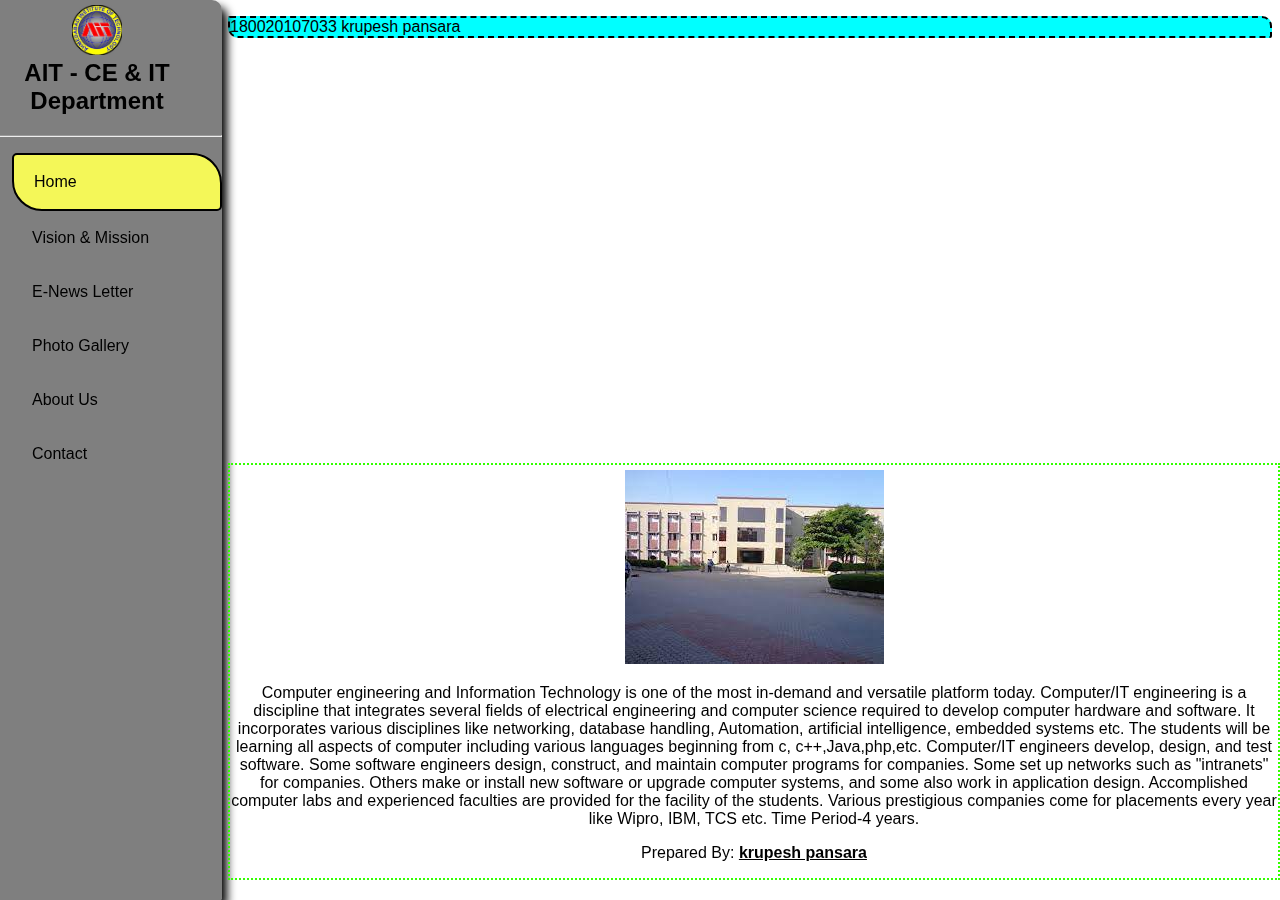
<file: index.html>
<!DOCTYPE html>
<html lang="en">

<head>
    <meta charset="UTF-8">
    <meta http-equiv="X-UA-Compatible" content="IE=edge">
    <meta name="viewport" content="width=device-width, initial-scale=1.0">
    <title>AIT - CE & IT Department</title>
    <link rel="stylesheet" href="main.css">
    <link rel="preconnect" href="https://fonts.gstatic.com">
    <link href="ait2.jpeg" rel="stylesheet">
</head>

<body>
    <p id="enno">180020107033 krupesh pansara</p>
    <nav class="topnav" id="mytopnav">
        <img src="aitlogo.jpeg" alt="AIT Logo" width="50" height="50">
        <h2>AIT - CE & IT Department</h2>
        <hr>
        <ul>

            <li> <a href="#" class="active">Home</a> </li>
            <li> <a href="mission.html">Vision & Mission</a> </li>
            <li> <a href="Enews.html">E-News Letter</a> </li>
            <li> <a href="photos.html">Photo Gallery</a> </li>
            <li> <a href="about.html">About Us</a> </li>
            <li> <a href="cont.html">Contact</a> </li>
        </ul>
    </nav>
    <div class="box">
        <img src="ait3.jpeg" alt="aitclg" height="" width="">
        <p>Computer engineering and Information Technology is one of the most in-demand and versatile platform today.
            Computer/IT engineering is a discipline that integrates several fields of electrical engineering and
            computer science required to develop computer hardware and software. It incorporates various disciplines
            like networking, database handling, Automation, artificial intelligence, embedded systems etc. The students
            will be learning all aspects of computer including various languages beginning from c, c++,Java,php,etc.
            Computer/IT engineers develop, design, and test software. Some software engineers design, construct, and
            maintain computer programs for companies. Some set up networks such as "intranets" for companies. Others
            make or install new software or upgrade computer systems, and some also work in application design.
            Accomplished computer labs and experienced faculties are provided for the facility of the students. Various
            prestigious companies come for placements every year like Wipro, IBM, TCS etc. Time Period-4 years.</p>
        <p class="name">Prepared By: <strong> <u> krupesh pansara </u> </strong></p>
    </div>
</body>

</html>
</file>
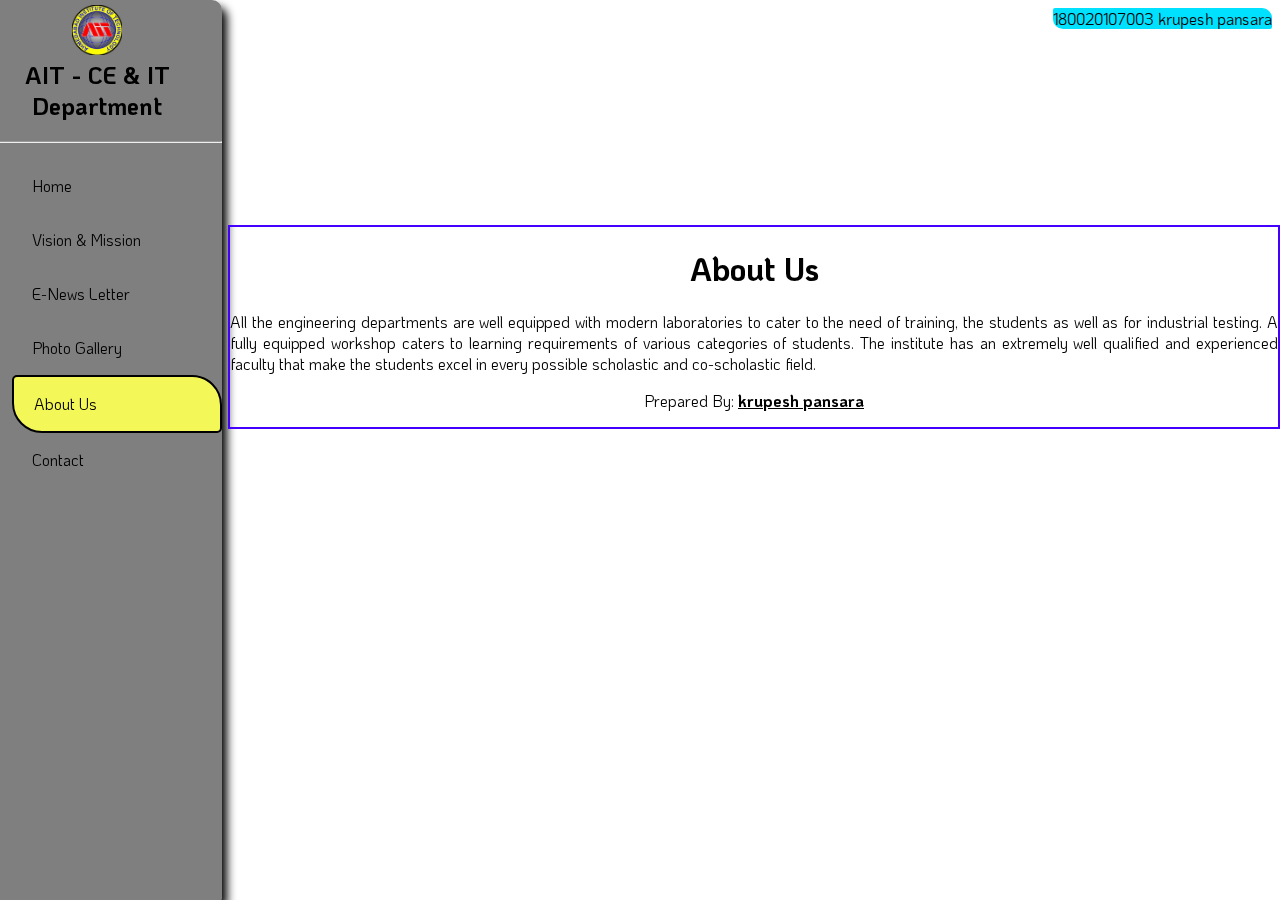
<file: about.html>
<!DOCTYPE html>
<html lang="en">

<head>
    <meta charset="UTF-8">
    <meta http-equiv="X-UA-Compatible" content="IE=edge">
    <meta name="viewport" content="width=device-width, initial-scale=1.0">
    <title>AIT - CE & IT Department</title>
    <link rel="stylesheet" href="main.css">
    <link rel="preconnect" href="https://fonts.gstatic.com">
    <link href="https://fonts.googleapis.com/css2?family=KoHo:wght@500&display=swap" rel="stylesheet">
    <style>
        body {
            font-family: 'KoHo', sans-serif;
        }

        header {
            float: right;
            background-color: rgb(0, 225, 255);
            border-radius: 2px 10px;
        }

        h1 {
            text-align: center;
        }

        .para {
            margin-left: 220px;
            border: 2px solid rgb(68, 0, 255);
            position: absolute;
            top: 25%;
            text-align: justify;
        }

        .name {
            text-align: center;
        }
    </style>
</head>

<body>
    <header>180020107003 krupesh pansara</header>
    <nav class="topnav" id="mytopnav">
        <img src="aitlogo.jpeg" alt="AIT Logo" width="50" height="50">
        <h2>AIT - CE & IT Department</h2>
        <hr>
        <ul>

            <li> <a href="index.html">Home</a> </li>
            <li> <a href="mission.html">Vision & Mission</a> </li>
            <li> <a href="Enews.html">E-News Letter</a> </li>
            <li> <a href="photos.html">Photo Gallery</a> </li>
            <li> <a href="#" class="active">About Us</a> </li>
            <li> <a href="cont.html">Contact</a> </li>
        </ul>
    </nav>
    <div class="para">
        <h1>About Us</h1>
        All the engineering departments are well equipped with modern laboratories to cater to the need of training, the students as well as for industrial testing. A fully equipped workshop caters to learning requirements of various categories of students.

        The institute has an extremely well qualified and experienced faculty that make the students excel in every possible scholastic and co-scholastic field.
        <p class="name">Prepared By: <strong> <u> krupesh pansara </u> </strong></p>
    </div>
</body>

</html>
</file>
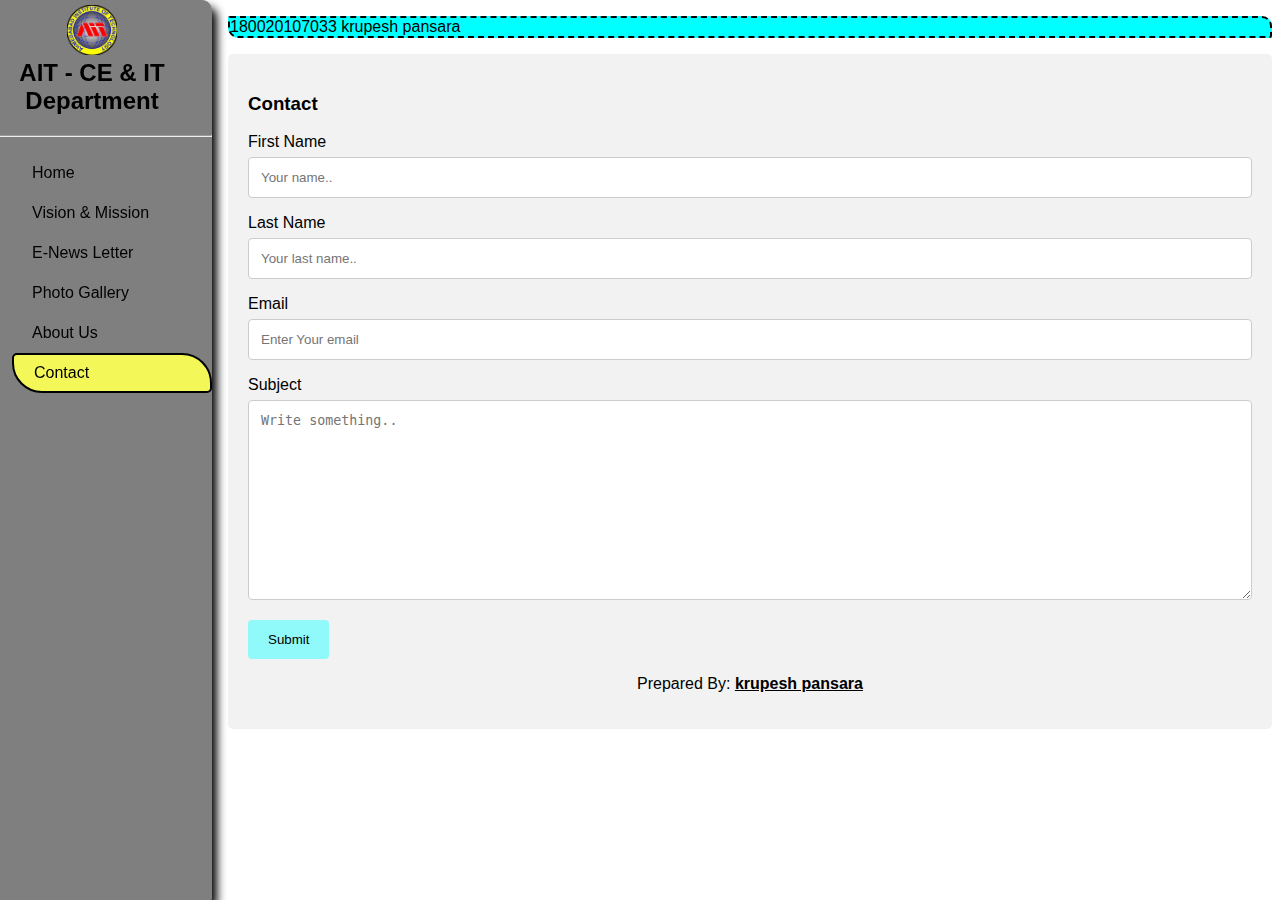
<file: cont.html>
<!DOCTYPE html>
<html>

<head>
    <meta name="viewport" content="width=device-width, initial-scale=1">
    <link rel="stylesheet" href="main.css">
    <link rel="preconnect" href="https://fonts.gstatic.com">
    <link href="https://fonts.googleapis.com/css2?family=KoHo:wght@500&display=swap" rel="stylesheet">
    <style>
        body {
            font-family: Arial, Helvetica, sans-serif;
        }

        * {
            
            box-sizing: border-box;
        }

        input[type=text],
        input[type=email],
        select,
        textarea {
           
            width: 100%;
            padding: 12px;
            border: 1px solid #ccc;
            border-radius: 4px;
            box-sizing: border-box;
            margin-top: 6px;
            margin-bottom: 16px;
            resize: vertical;
        }

        input[type=submit] {
            background-color: rgb(144, 250, 250);
            color: rgb(0, 0, 0);
            padding: 12px 20px;
            border: none;
            border-radius: 4px;
            cursor: pointer;
        }

        input[type=submit]:hover {
            background-color: #45a049;
        }

        .container {
           
            margin-left: 220px;
            border-radius: 5px;
            background-color: #f2f2f2;
            padding: 20px;
        }
        .name {
            text-align: center;
        }
    </style>
</head>

<body>
    <p id="enno">180020107033 krupesh pansara</p>
    <nav class="topnav" id="mytopnav">
        <img src="aitlogo.jpeg" alt="AIT Logo" width="50" height="50">
        <h2>AIT - CE & IT Department</h2>
        <hr>
        <ul>

            <li> <a href="index.html">Home</a> </li>
            <li> <a href="mission.html">Vision & Mission</a> </li>
            <li> <a href="Enews.html">E-News Letter</a> </li>
            <li> <a href="photos.html">Photo Gallery</a> </li>
            <li> <a href="about.html">About Us</a> </li>
            <li> <a href="cont.html" class="active">Contact</a> </li>
        </ul>
    </nav>

   

    <div class="container">
        <h3>Contact </h3>
        <form action="/action_page.php">
            <label for="fname">First Name</label>
            <input type="text" id="fname" name="firstname" placeholder="Your name..">

            <label for="lname">Last Name</label>
            <input type="text" id="lname" name="lastname" placeholder="Your last name..">
            
            
            <label for="email">Email</label>
            <input type="email" id="email"  placeholder="Enter Your email">

            <label for="subject">Subject</label>
            <textarea id="subject" name="subject" placeholder="Write something.." style="height:200px"></textarea>

            <input type="submit" value="Submit">
        </form>
        <p class="name">Prepared By: <strong> <u>krupesh pansara</u> </strong></p>
    </div>

</body>

</html>
</file>
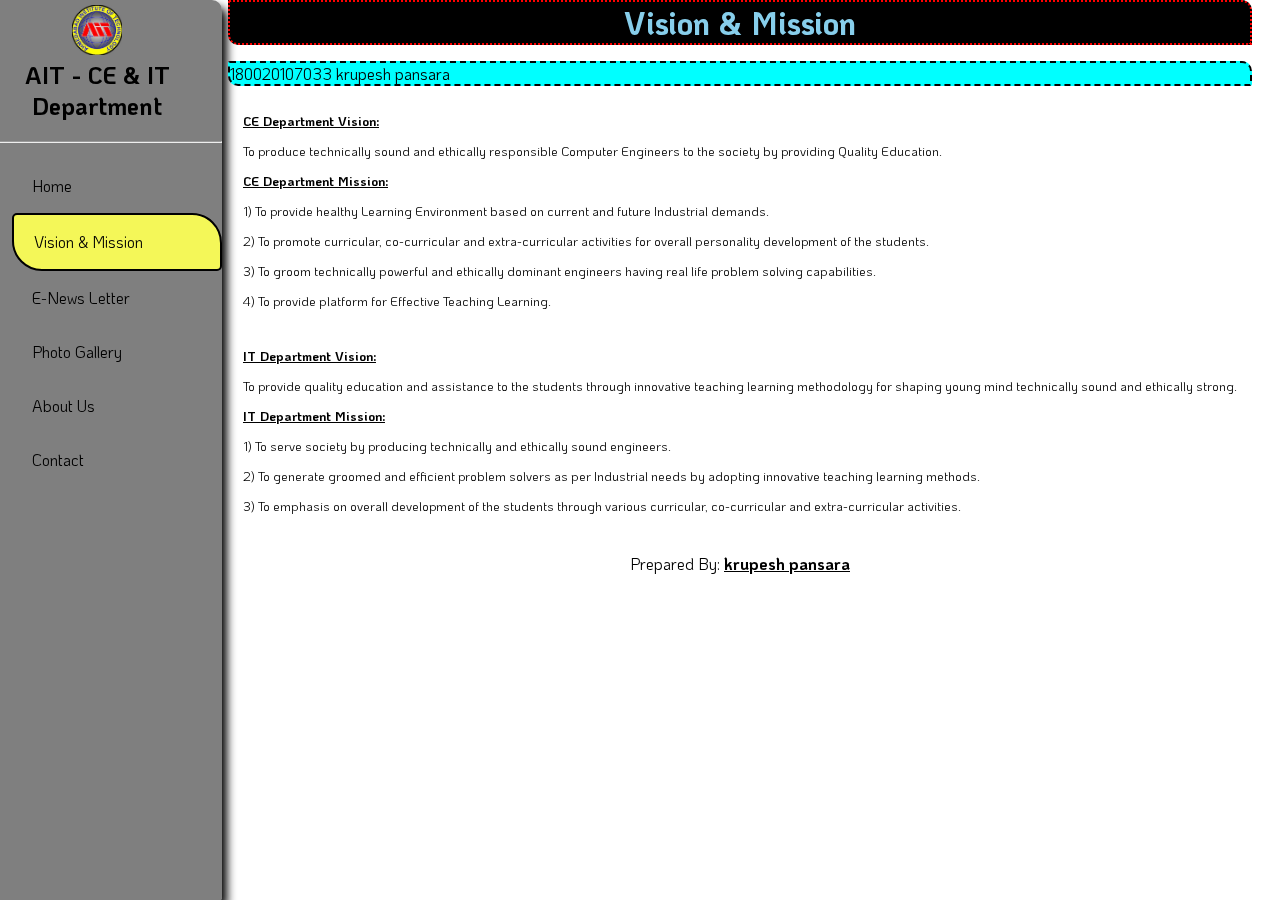
<file: mission.html>
<!DOCTYPE html>
<html lang="en">

<head>
    <meta charset="UTF-8">
    <meta http-equiv="X-UA-Compatible" content="IE=edge">
    <meta name="viewport" content="width=device-width, initial-scale=1.0">
    <title>AIT - CE & IT Department</title>
    <link rel="stylesheet" href="main.css">
    <link rel="preconnect" href="https://fonts.gstatic.com">
    <link href="https://fonts.googleapis.com/css2?family=KoHo:wght@500&display=swap" rel="stylesheet">
    <style>
        body {
            font-family: 'KoHo', sans-serif;
        }

        #enno{
            margin-left: 0px;
            background-color: aqua;
            border: 2px dashed black;
            border-radius: 2px 10px;
        }

        .mission {
            margin-left: 220px;
            position: absolute;
            top: 0%;
           
        }

        h1 {
            text-align: center;
            background-color: black;
            border-radius: 0px 10px;
            color: skyblue;
            margin-top: 0px;
            margin-bottom: 0px;
            border: 2px dotted red;
        }

        .ce {
            font-size: small;
            padding: 10px;
            margin: 5px;
        }

        .it {
            font-size: small;
            padding: 10px;
            margin: 5px;
        }

        .name {
            text-align: center;

        }
    </style>
</head>

<body>
    
    <nav class="topnav" id="mytopnav">
        <img src="aitlogo.jpeg" alt="AIT Logo" width="50" height="50">
        <h2>AIT - CE & IT Department</h2>
        <hr>
        <ul>

            <li> <a href="index.html">Home</a> </li>
            <li> <a href="#" class="active">Vision & Mission</a> </li>
            <li> <a href="Enews.html">E-News Letter</a> </li>
            <li> <a href="photos.html">Photo Gallery</a> </li>
            <li> <a href="about.html">About Us</a> </li>
            <li> <a href="cont.html">Contact</a> </li>

        </ul>
    </nav>
    <div class="mission">
        <h1>Vision & Mission</h1>
        <p id="enno">180020107033 krupesh pansara</p>
        <div class="ce">
            <strong> <u>CE Department Vision: </u></strong>
            <p>To produce technically sound and ethically responsible Computer Engineers to the society by providing
                Quality Education. </p>
            <strong> <u>CE Department Mission:</u></strong>
            <p> 1) To provide healthy Learning Environment based on current and future Industrial demands.</p>
            <p> 2) To promote curricular, co-curricular and extra-curricular activities for overall personality
                development of the students.</p>
            <p>3) To groom technically powerful and ethically dominant engineers having real life problem solving
                capabilities. </p>
            <p> 4) To provide platform for Effective Teaching Learning.</p>
        </div>
        <div class="it">
            <strong> <u>IT Department Vision:</u></strong>
            <p>To provide quality education and assistance to the students through innovative teaching learning
                methodology for shaping young mind technically sound and ethically strong. </p>
            <strong> <u>IT Department Mission:</u></strong>
            <p>1) To serve society by producing technically and ethically sound engineers.</p>
            <p>2) To generate groomed and efficient problem solvers as per Industrial needs by adopting innovative
                teaching learning methods.</p>
            <p>3) To emphasis on overall development of the students through various curricular, co-curricular and
                extra-curricular activities. </p>

        </div>
        <p class="name">Prepared By: <strong> <u>krupesh pansara </u> </strong></p>
    </div>
</body>

</html>
</file>
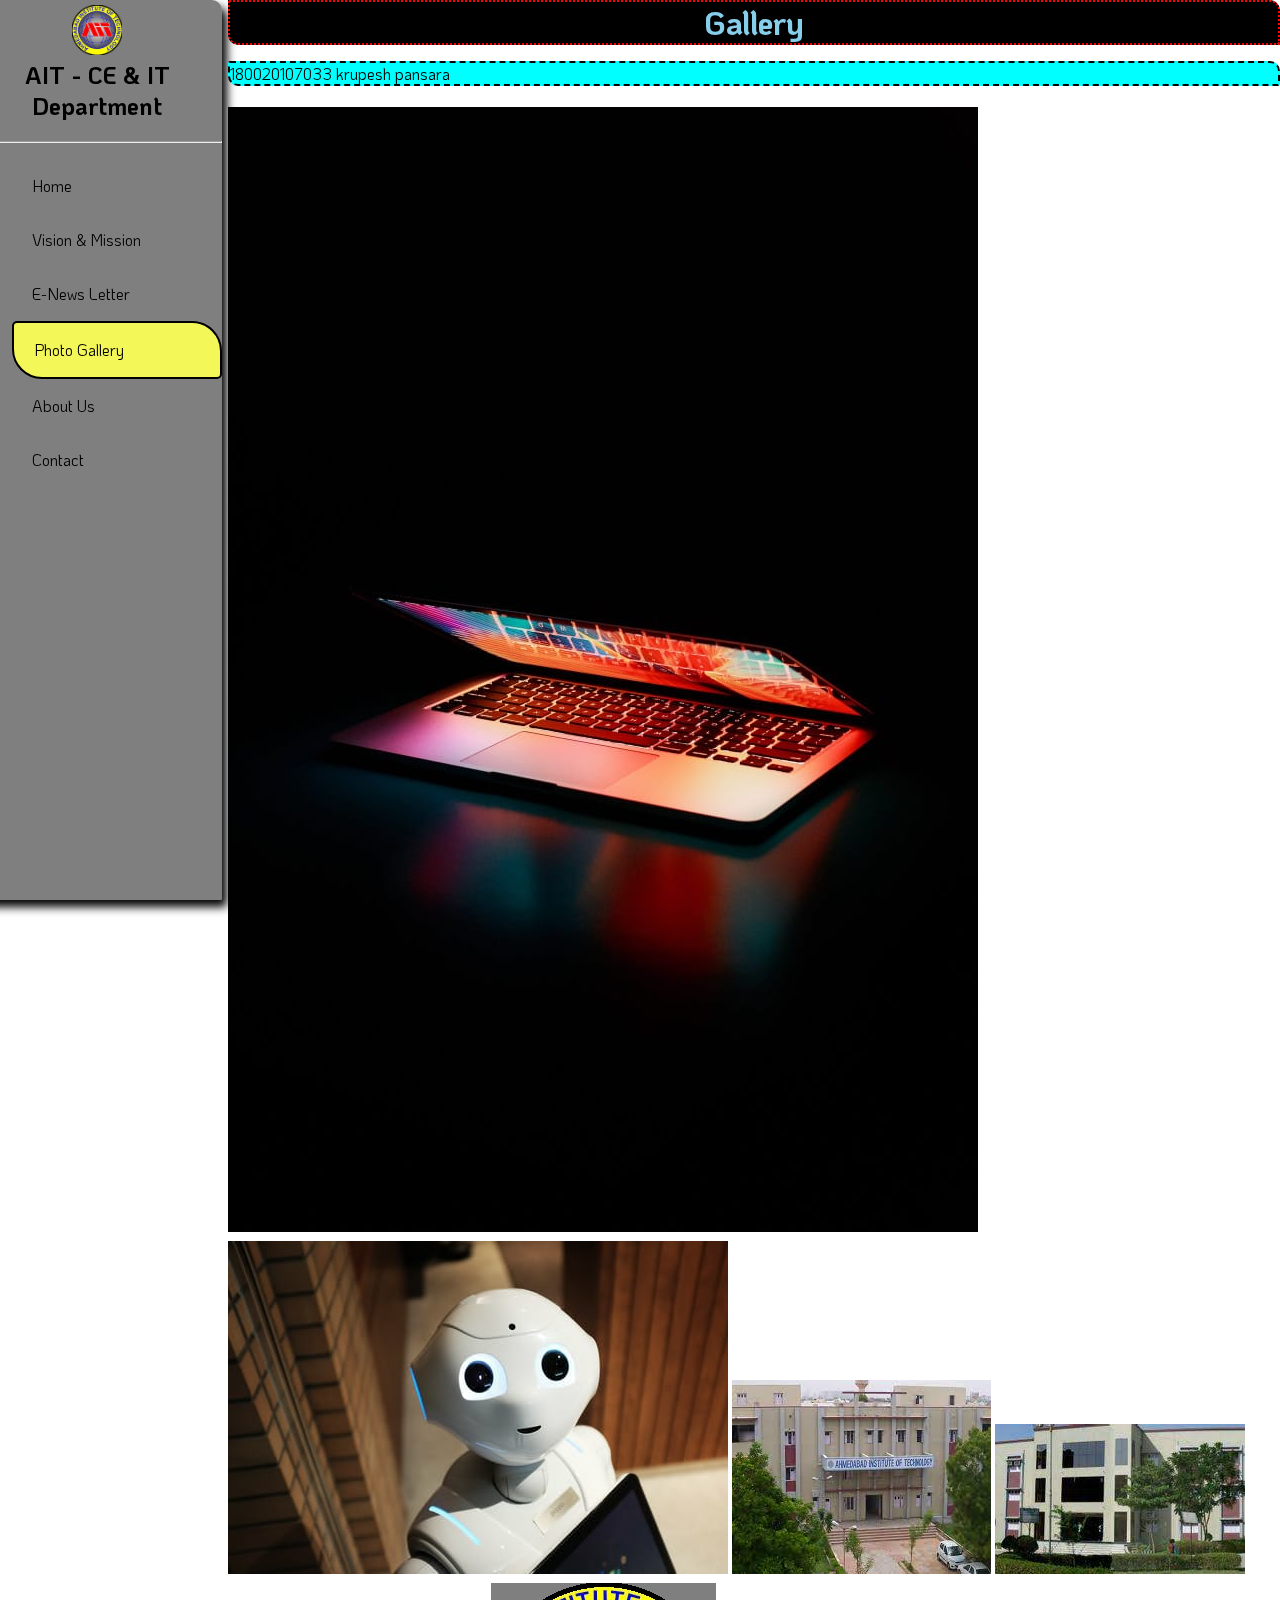
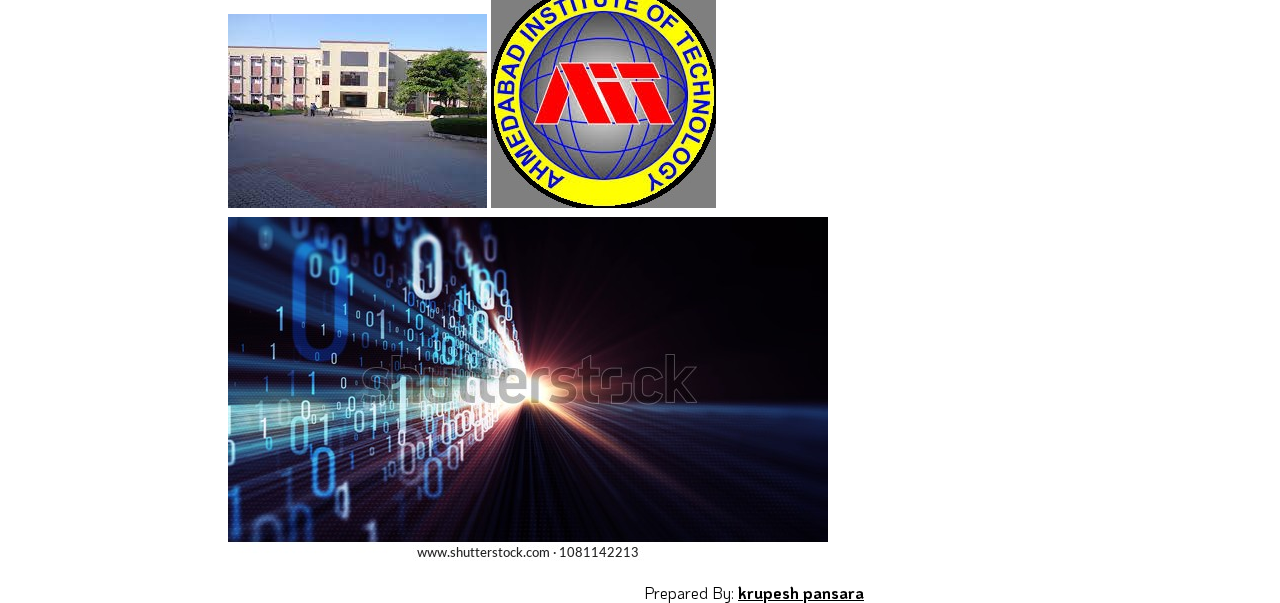
<file: photos.html>
<!DOCTYPE html>
<html lang="en">

<head>
    <meta charset="UTF-8">
    <meta http-equiv="X-UA-Compatible" content="IE=edge">
    <meta name="viewport" content="width=device-width, initial-scale=1.0">
    <title>AIT - CE & IT Department</title>
    <link rel="stylesheet" href="main.css">
    <link rel="preconnect" href="https://fonts.gstatic.com">
    <link href="https://fonts.googleapis.com/css2?family=KoHo:wght@500&display=swap" rel="stylesheet">
    <style>
        body {
            font-family: 'KoHo', sans-serif;
        }

        #enno{
            margin-left: 0px;
            background-color: aqua;
            border: 2px dashed black;
            border-radius: 2px 10px;
        }

        .para {
            margin-left: 220px;
            position: absolute;
            top: 0%;
        }

        #photo {
            height: 200px;
            width: auto;
        }

        h1 {
            text-align: center;
            background-color: black;
            border-radius: 0px 10px;
            color: skyblue;
            margin-top: 0px;
            margin-bottom: 0px;
            border: 2px dotted red;
        }

        .name {
            text-align: center;


        }
    </style>
</head>

<body>
   
    <nav class="topnav" id="mytopnav">
        <img src="aitlogo.jpeg" alt="AIT Logo" width="50" height="50">
        <h2>AIT - CE & IT Department</h2>
        <hr>
        <ul>

            <li> <a href="index.html">Home</a> </li>
            <li> <a href="mission.html">Vision & Mission</a> </li>
            <li> <a href="Enews.html">E-News Letter</a> </li>
            <li> <a href="#" class="active">Photo Gallery</a> </li>
            <li> <a href="about.html">About Us</a> </li>
            <li> <a href="cont.html">Contact</a> </li>

        </ul>
    </nav>
    <div class="para" id="photo">
        <h1> Gallery</h1>
        <p id="enno">180020107033 krupesh pansara</p>
        <img src="img1.jpeg" alt="">
        <img src="img2.jpeg" alt="">
        <img src="ait1.jpeg" alt="">
        <img src="ait2.jpeg" alt="">
        <img src="ait3.jpeg" alt="">
        <img src="aitlogo.jpeg" alt="">
        
        <img src="img5.jpg" alt="">
        
       





        <p class="name">Prepared By: <strong> <u> krupesh pansara </u> </strong></p>
    </div>
</body>

</html>
</file>
<file: main.css>
body{
    font-family: 'KoHo', sans-serif;
   
}
#enno{
    margin-left: 220px;
    background-color: aqua;
    border: 2px dashed black;
    border-radius: 2px 10px;
}
 h2{
        margin-top: 0px;
  
    }
    img{
        margin-top: 5px;
    }
    nav{
        text-align: center;
        height: 100%;
        width: 250px;
        position: absolute;
        top: 0%;
        bottom: 0%;
        padding-left: 10px;
        background-color: rgba(0, 0, 0, 0.5); 
        border-radius: 2px 10px;
        box-shadow: 5px 7px 10px rgb(0, 0, 0);
        margin-left: -46px;
        position: fixed;
    }
    nav ul{
            position: relative;
            list-style: none;
        }
        nav ul li a{
            display: flex;
            align-items: center;
            text-decoration: none;
            text-transform: capitalize;
            color: black;
            padding: 7px 20px;
            height: 40px;
            transition: 0.5s ease;
            border-radius: 5px 30px;
        }
        nav ul li a:hover{ 
            background-color: rgb(171, 76, 248);
            color: white;
            border: 2px solid rgb(2, 2, 2);
        }

     nav ul li a.active{
         border: 2px solid black;
         background-color: rgb(244, 247, 88); 
     }
  
     .box{
        border: 2px dotted rgb(51, 255, 0);
        margin-left: 220px;
        text-align: center;
        bottom: 5px;
        margin-top: 4px;
        position: absolute;
        bottom: 0;
        margin-bottom: 20px;
    }
    .cricle{
        border: 2px dotted rgb(51, 255, 0);
        margin-left: 220px;
        text-align: center;
        bottom: 5px;
        margin-top: 4px;
        position: absolute;
        bottom: 0;
        margin-bottom: 20px;
    }
</file>
